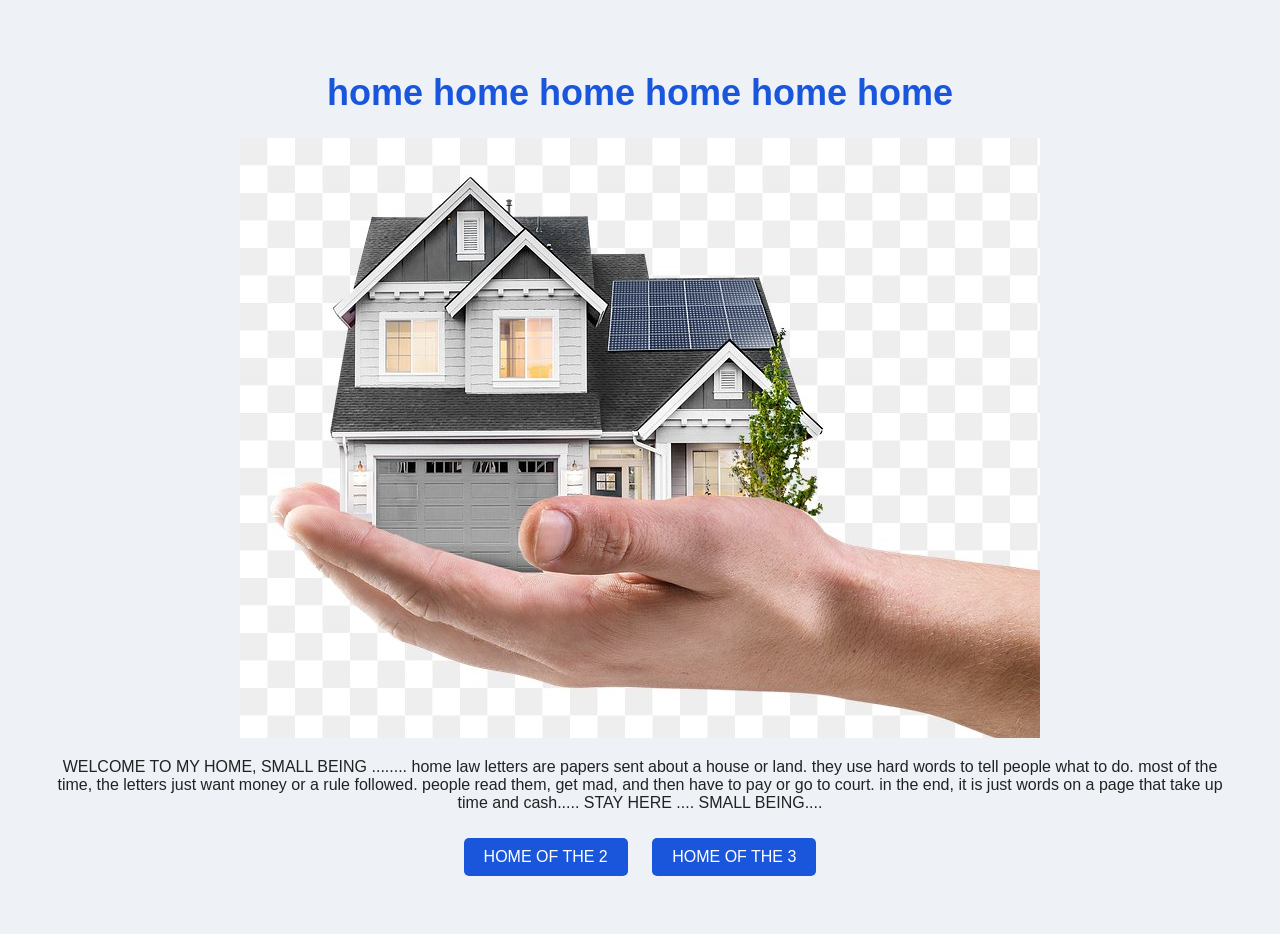
<file: index.html>
<!DOCTYPE html>
<html>
<head>
  <title>HOME</title>
  <link rel="stylesheet" href="style.css">
</head>
<body>
  <h1>home home home home home home</h1>
  <img src="home.jpg" alt="home">
  <p>WELCOME TO MY HOME,
  SMALL BEING ........
  home law letters are papers sent about a house or land. they use hard words to tell people what to do. 
  most of the time, the letters just want money or a rule followed. people read them, get mad, and then have to pay or go to court. 
  in the end, it is just words on a page that take up time and cash.....
  STAY HERE .... SMALL BEING....</p>
  <a href="page2.html">HOME OF THE 2</a>
  <a href="page3.html">HOME OF THE 3</a>
</body>
</html>
</file>
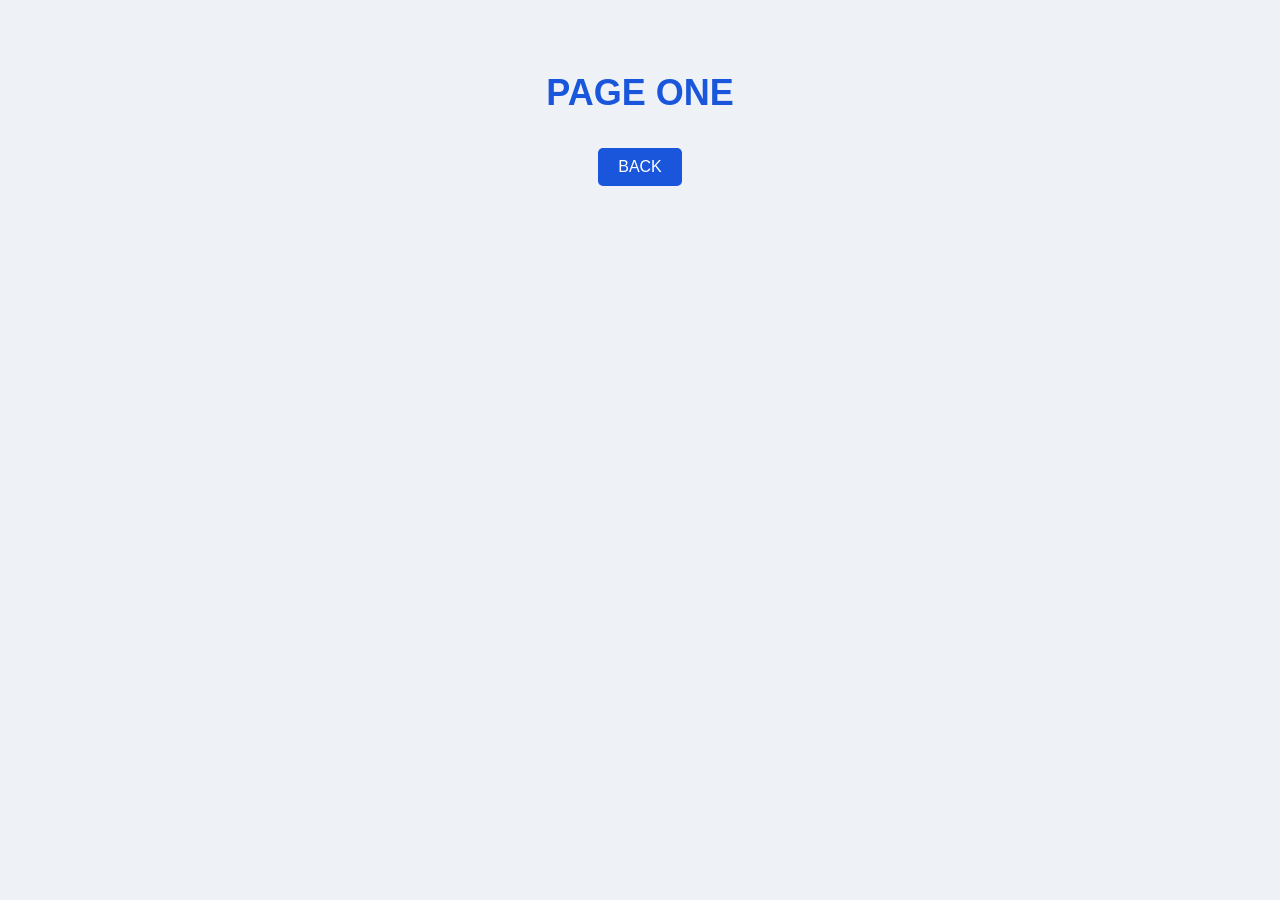
<file: file.html>
<!DOCTYPE html>

<html lang="en">

<head>

    <meta charset="UTF-8">

    <meta name="viewport" content="width=device-width, initial-scale=1.0">

    <title>*** AIMS ***</title>

    <!-- Link your CSS stylesheet here -->

    <link rel="stylesheet" href="style.css">

</head>

<body>

 

  <h1>PAGE ONE</h1>

 

  

  <!-- absolute link -->

  <a href = "https://lilivelazquezz.github.io/aimswebsite">BACK </a>

 

</body>

</html>
</file>
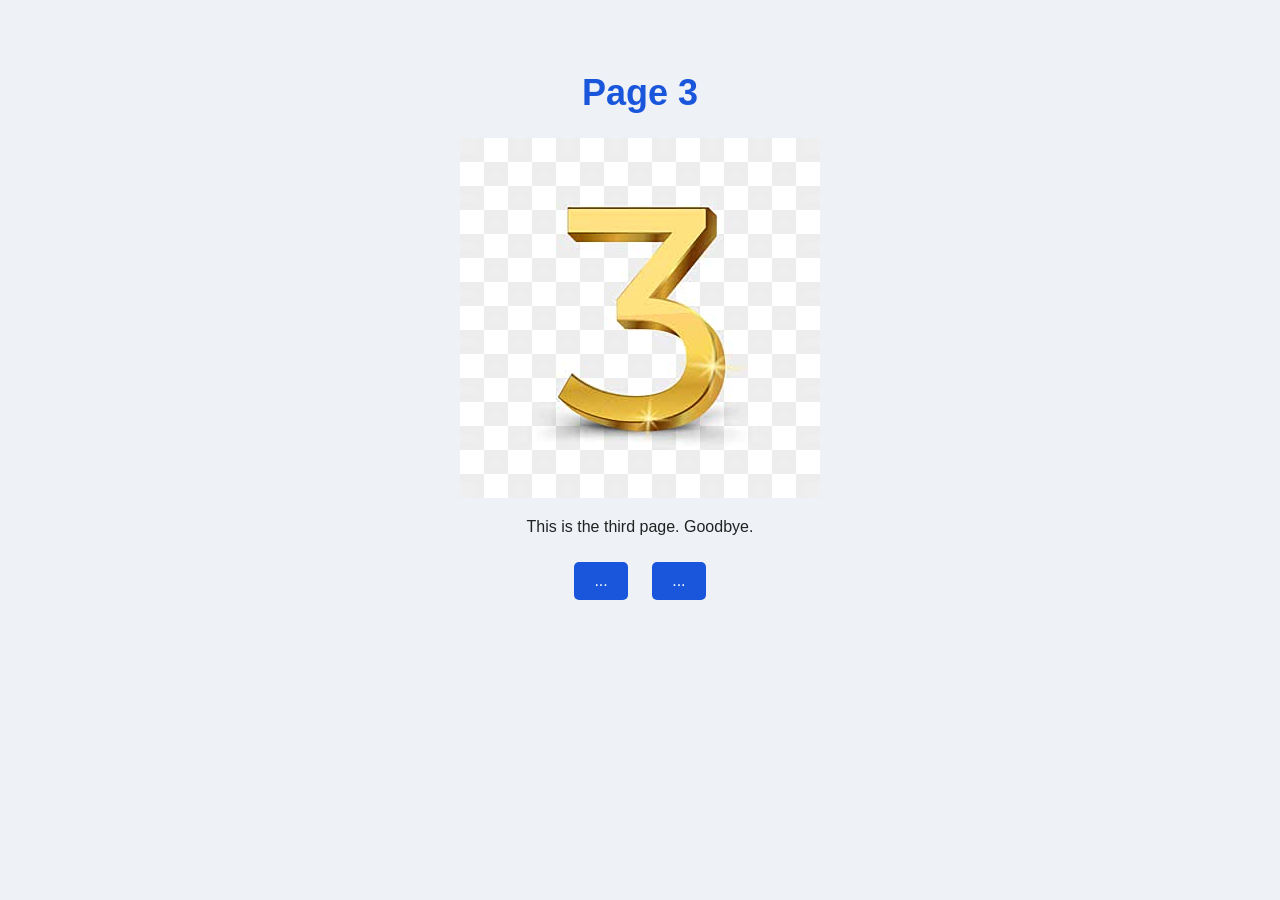
<file: page3.html>
<!DOCTYPE html>
<html>
<head>
  <title>Why must you look here? Whats the rush,?</title>
  <link rel="stylesheet" href="style.css">
</head>
<body>
  <h1>Page 3</h1>
  <img src="pngtree-gold-3d-number-3-png-image_2882596.jpg" alt="3">
  <p>This is the third page.
  Goodbye.</p>
  <a href="index.html">...</a>
  <a href="page2.html">...</a>
</body>
</html>
</file>
<file: style.css>
body {
  background-color: #eef2f7;
  color: #222222;
  font-family: Arial, sans-serif;
  text-align: center;
  padding: 40px;
}

h1 {
  color: #1a56db;
  font-size: 36px;
}

a {
  display: inline-block;
  margin: 10px;
  padding: 10px 20px;
  background-color: #1a56db;
  color: white;
  text-decoration: none;
  border-radius: 5px;
}

a:hover {
  background-color: #123e9c;
}
</file>
